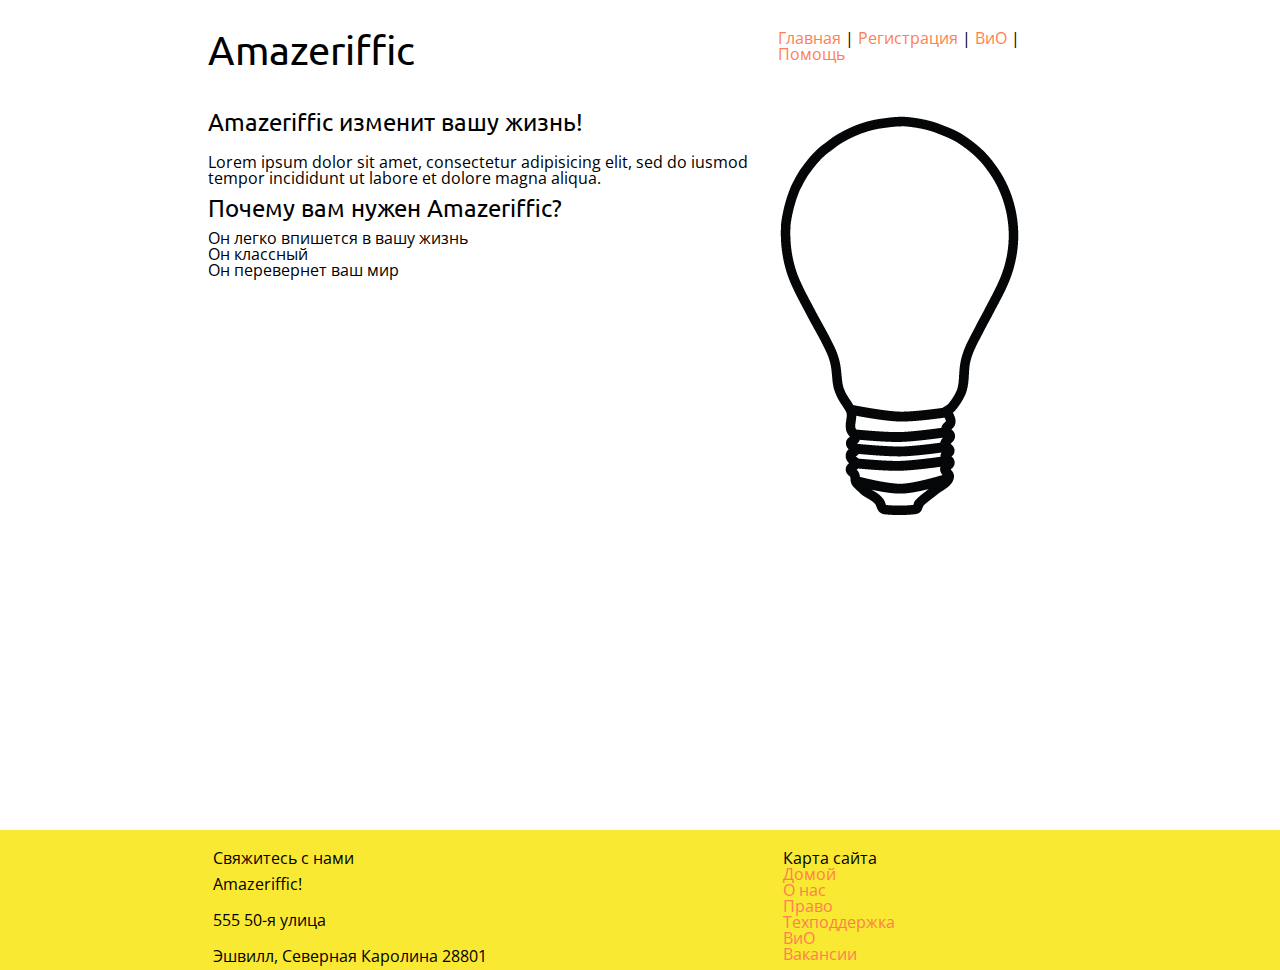
<file: Amazeriffic/index.html>
<!doctype html>
<html>
   <head>
     <title>Amazeriffic</title>
     <link rel="stylesheet" type="text/css" href="reset.css">
    <link rel="stylesheet" type="text/css" href="style.css">
    <link href="https://fonts.googleapis.com/css?family=Ubuntu" rel="stylesheet">
    <link href="https://fonts.googleapis.com/css?family=Open+Sans" rel="stylesheet">
   </head>

   <body>
     <header>
        <div class="container">
        <h1>Amazeriffic</h1>
        <nav>
        <a href="index.html">Главная</a> |
        <a href="#">Регистрация</a> |
        <a href="faq.html">ВиО</a> |
        <a href="#">Помощь</a>
        </nav>
    </div>
     </header>

     <main>
        <div class="container">
            <div class="content"><h2>Amazeriffic изменит вашу жизнь!</h2>
            <p>Lorem ipsum dolor sit amet, consectetur adipisicing elit, sed do
            iusmod tempor incididunt ut labore et dolore magna aliqua.</p>
            <h3>Почему вам нужен Amazeriffic?</h3>
            <ul>
            <li>Он легко впишется в вашу жизнь</li>
            <li>Он классный</li>
            <li>Он перевернет ваш мир</li>
            </ul></div>
        <div class="lightbulb"><img src="lightbulb.png" alt="Изображение лампочки"></div>
        </div>
     </main>

	 <footer>
        <div class="container">
		<div class="contact">
		<h5>Свяжитесь с нами</h5>
		<p>Amazeriffic!</p>
		<p>555 50-я улица</p>
		<p>Эшвилл, Северная Каролина 28801</p>
		</div>
		<div class="sitemap">
		<h5>Карта сайта</h5>
		<ul>
		<li><a href="#">Домой</a></li>
		<li><a href="#">О нас</a></li>
		<li><a href="#">Право</a></li>
		<li><a href="#">Техподдержка</a></li>
		<li><a href="#">ВиО</a></li>
		<li><a href="#">Вакансии</a></li>
		</ul>
		</div></div>
	 </footer>

   </body>
</html>
</file>
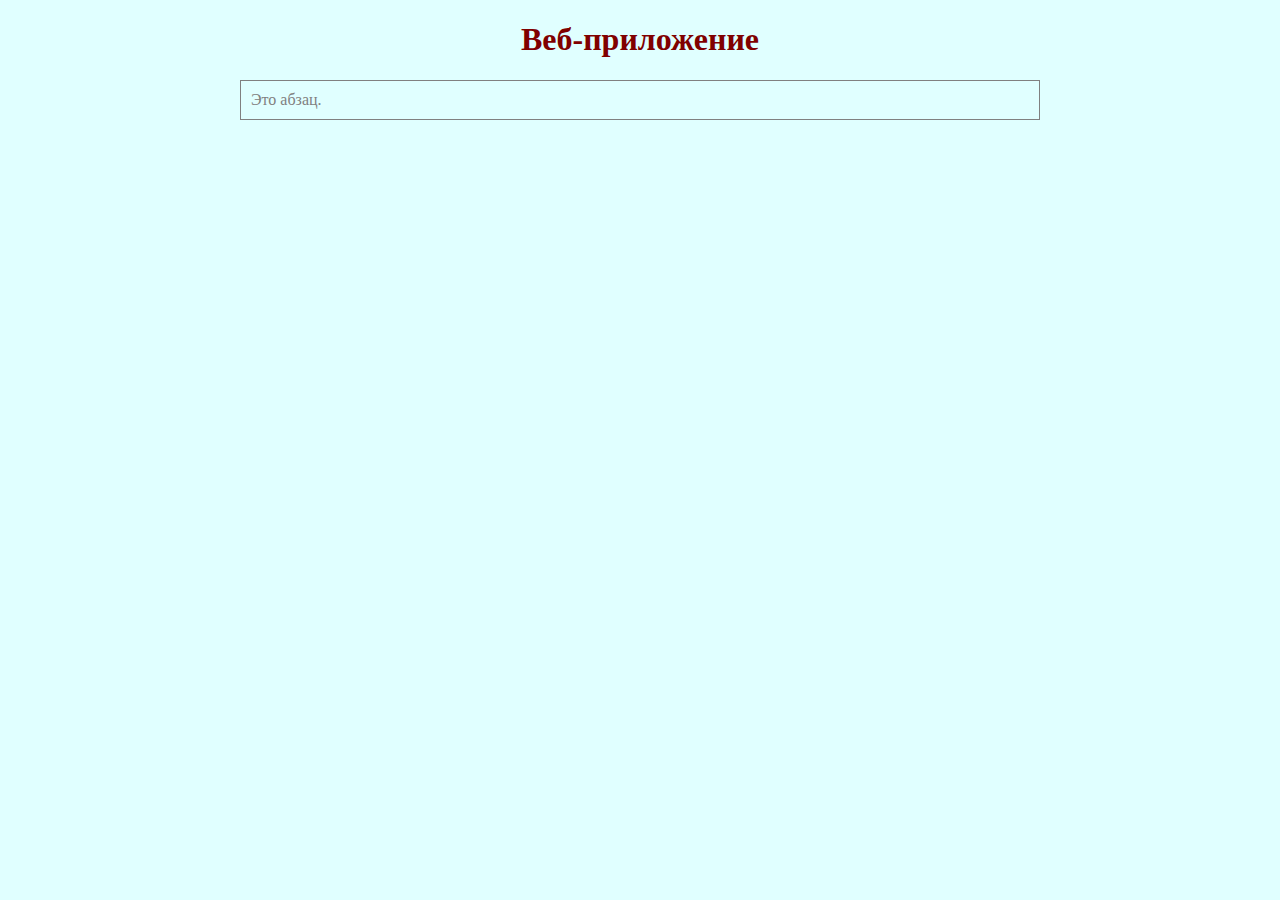
<file: Chapter3/index.html>
<!doctype html>
<html>
<head>
<title>Мое первое веб-приложение</title>
<link href="style.css" rel="stylesheet" type="text/css">
</head>
<body>
<h1>Веб-приложение</h1>
<p>Это абзац.</p>
</body>
</html>
</file>
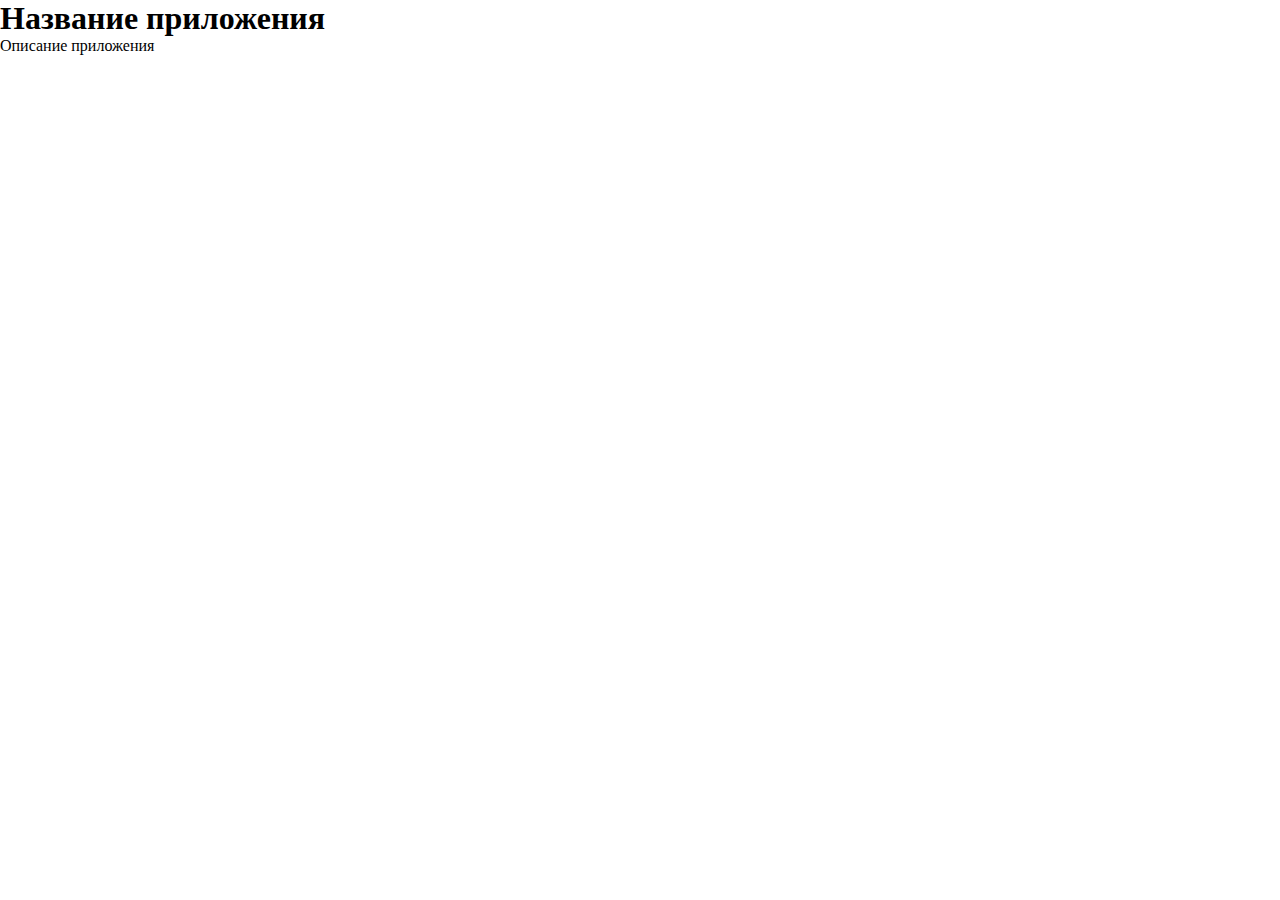
<file: Chapter4/index.html>
<!doctype html>
<html>
<head>
<title>Название приложения</title>
<link href="style.css" rel="stylesheet" type="text/css">
</head>
<body>
<h1>Название приложения</h1>
<p>Описание приложения</p>
<script src="http://code.jquery.com/jquery-2.0.3.min.js"></script>
<script src="app.js"></script>
</body>
</html>
</file>
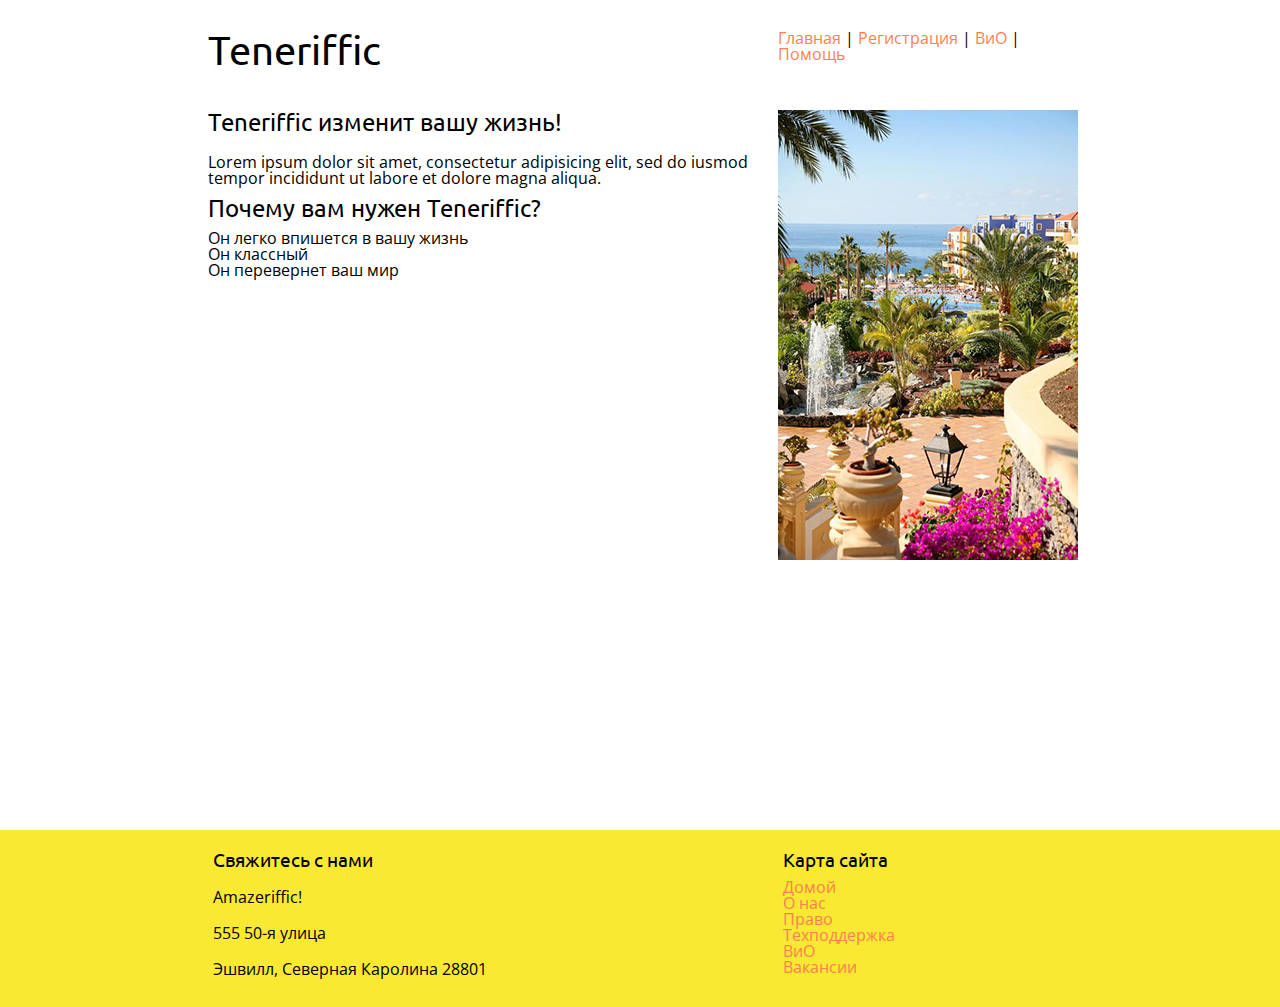
<file: Teneriffic/index.html>
<!doctype html>
<html>
   <head>
     <title>Teneriffic</title>
     <link rel="stylesheet" type="text/css" href="reset.css">
    <link rel="stylesheet" type="text/css" href="style.css">
    <link href="https://fonts.googleapis.com/css?family=Ubuntu" rel="stylesheet">
    <link href="https://fonts.googleapis.com/css?family=Open+Sans" rel="stylesheet">
   </head>

   <body>
     <header>
        <div class="container">
        <h1>Teneriffic</h1>
        <nav>
        <a href="index.html">Главная</a> |
        <a href="#">Регистрация</a> |
        <a href="faq.html">ВиО</a> |
        <a href="#">Помощь</a>
        </nav>
    </div>
     </header>

     <main>
        <div class="container">
            <div class="content"><h2>Teneriffic изменит вашу жизнь!</h2>
            <p>Lorem ipsum dolor sit amet, consectetur adipisicing elit, sed do
            iusmod tempor incididunt ut labore et dolore magna aliqua.</p>
            <h3>Почему вам нужен Teneriffic?</h3>
            <ul>
            <li>Он легко впишется в вашу жизнь</li>
            <li>Он классный</li>
            <li>Он перевернет ваш мир</li>
            </ul></div>
        <div class="lightbulb"><img src="teneriffic.jpg" alt="Изображение лампочки"></div>
        </div>
     </main>

	 <footer>
        <div class="container">
		<div class="contact">
		<h5>Свяжитесь с нами</h5>
		<p>Amazeriffic!</p>
		<p>555 50-я улица</p>
		<p>Эшвилл, Северная Каролина 28801</p>
		</div>
		<div class="sitemap">
		<h5>Карта сайта</h5>
		<ul>
		<li><a href="#">Домой</a></li>
		<li><a href="#">О нас</a></li>
		<li><a href="#">Право</a></li>
		<li><a href="#">Техподдержка</a></li>
		<li><a href="#">ВиО</a></li>
		<li><a href="#">Вакансии</a></li>
		</ul>
		</div></div>
	 </footer>

   </body>
</html>
</file>
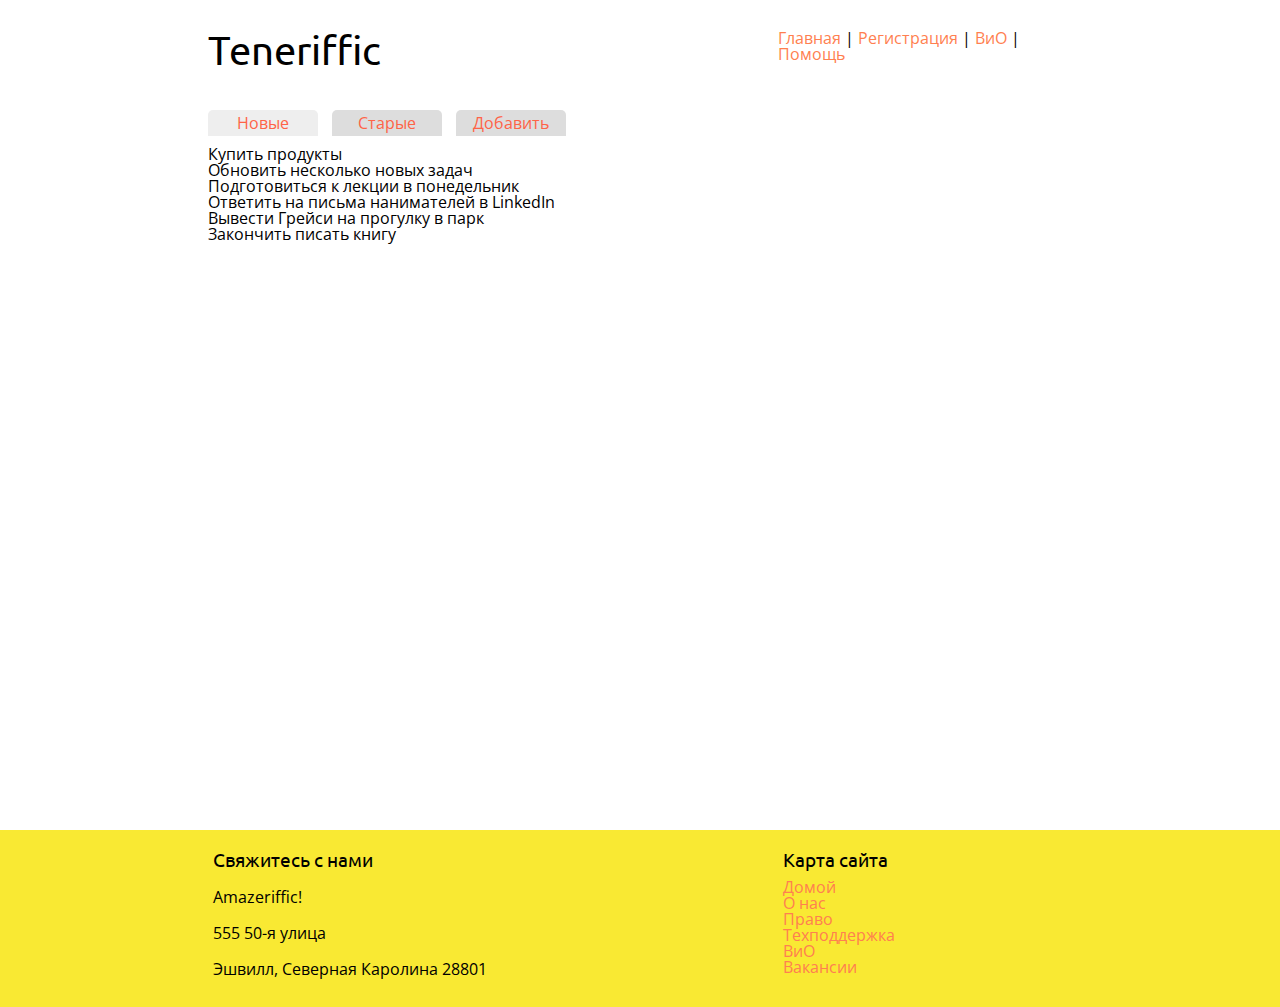
<file: Teneriffic2/index.html>
<!doctype html>
<html>
   <head>
     <title>Teneriffic</title>
     <link rel="stylesheet" type="text/css" href="stylesheets/reset.css">
    <link rel="stylesheet" type="text/css" href="stylesheets/style.css">
    <link href="https://fonts.googleapis.com/css?family=Ubuntu" rel="stylesheet">
    <link href="https://fonts.googleapis.com/css?family=Open+Sans" rel="stylesheet">
   </head>

   <body>
     <header>
        <div class="container">
        <h1>Teneriffic</h1>
        <nav>
        <a href="index.html">Главная</a> |
        <a href="#">Регистрация</a> |
        <a href="faq.html">ВиО</a> |
        <a href="#">Помощь</a>
        </nav>
    </div>
     </header>

     <main>
      <div class="container">
            <div class="tabs">
                <a href=""><span class="active">Новые</span></a>
                <a href=""><span>Старые</span></a>
                <a href=""><span>Добавить</span></a>
            </div>
   
        <div class="content">
            <ul>
                <li>Купить продукты</li>
                <li>Обновить несколько новых задач</li>
                <li>Подготовиться к лекции в понедельник</li>
                <li>Ответить на письма нанимателей в LinkedIn</li>
                <li>Вывести Грейси на прогулку в парк</li>
                <li>Закончить писать книгу</li>
            </ul>
        </div>
    </div>

     </main>

	 <footer>
        <div class="container">
		<div class="contact">
		<h5>Свяжитесь с нами</h5>
		<p>Amazeriffic!</p>
		<p>555 50-я улица</p>
		<p>Эшвилл, Северная Каролина 28801</p>
		</div>
		<div class="sitemap">
		<h5>Карта сайта</h5>
		<ul>
		<li><a href="#">Домой</a></li>
		<li><a href="#">О нас</a></li>
		<li><a href="#">Право</a></li>
		<li><a href="#">Техподдержка</a></li>
		<li><a href="#">ВиО</a></li>
		<li><a href="#">Вакансии</a></li>
		</ul>
		</div></div>
	 </footer>
<script src="http://code.jquery.com/jquery-2.0.3.min.js"></script>
<script src="scripts/app1.js"></script>
   </body>
</html>
</file>
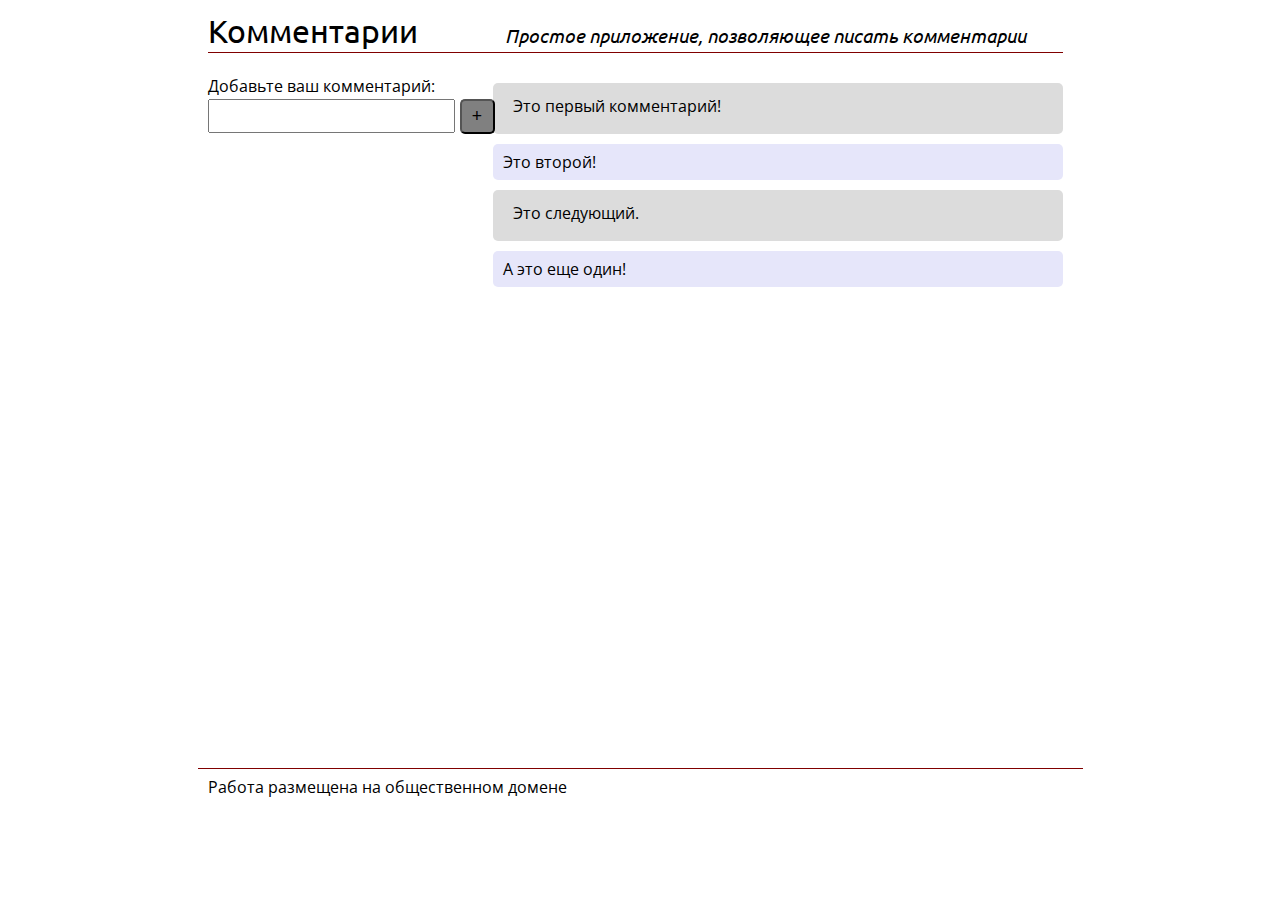
<file: Chapter4/Example2/index.html>
<!doctype html>
<html>
<head>
<title>Простое приложение</title>
    <link rel="stylesheet" type="text/css" href="reset.css">
	<link href="style.css" rel="stylesheet" type="text/css">
	<link href="https://fonts.googleapis.com/css?family=Ubuntu" rel="stylesheet">
    <link href="https://fonts.googleapis.com/css?family=Open+Sans" rel="stylesheet">
</head>

<body>
<header>
        <div class="container">
        <h1>Комментарии <small>Простое приложение, позволяющее писать комментарии</small></h1>
        
 </div>       
</header>

<main>
	<div class="container">
		<!-- обратите внимание: здесь для названия класса css, содержащего
		несколько слов, мы используем тире, это соглашение CSS -->
		<section class="comment-input">
		<p>Добавьте ваш комментарий:</p>
		<input type="text"><button>+</button>
		</section>

		<section class="comments">
		<p>Это первый комментарий!</p>
		<p>Это второй!</p>
		<p>Это следующий.</p>
		<p>А это еще один!</p>
		</section>
	</div>
</main>

<footer>
	        <div class="container">
	        <p>Работа размещена на общественном домене</p>
	        </div>
</footer>

<script src="http://code.jquery.com/jquery-2.0.3.min.js"></script>
<script src="app.js"></script>
</body>
</html>
</file>
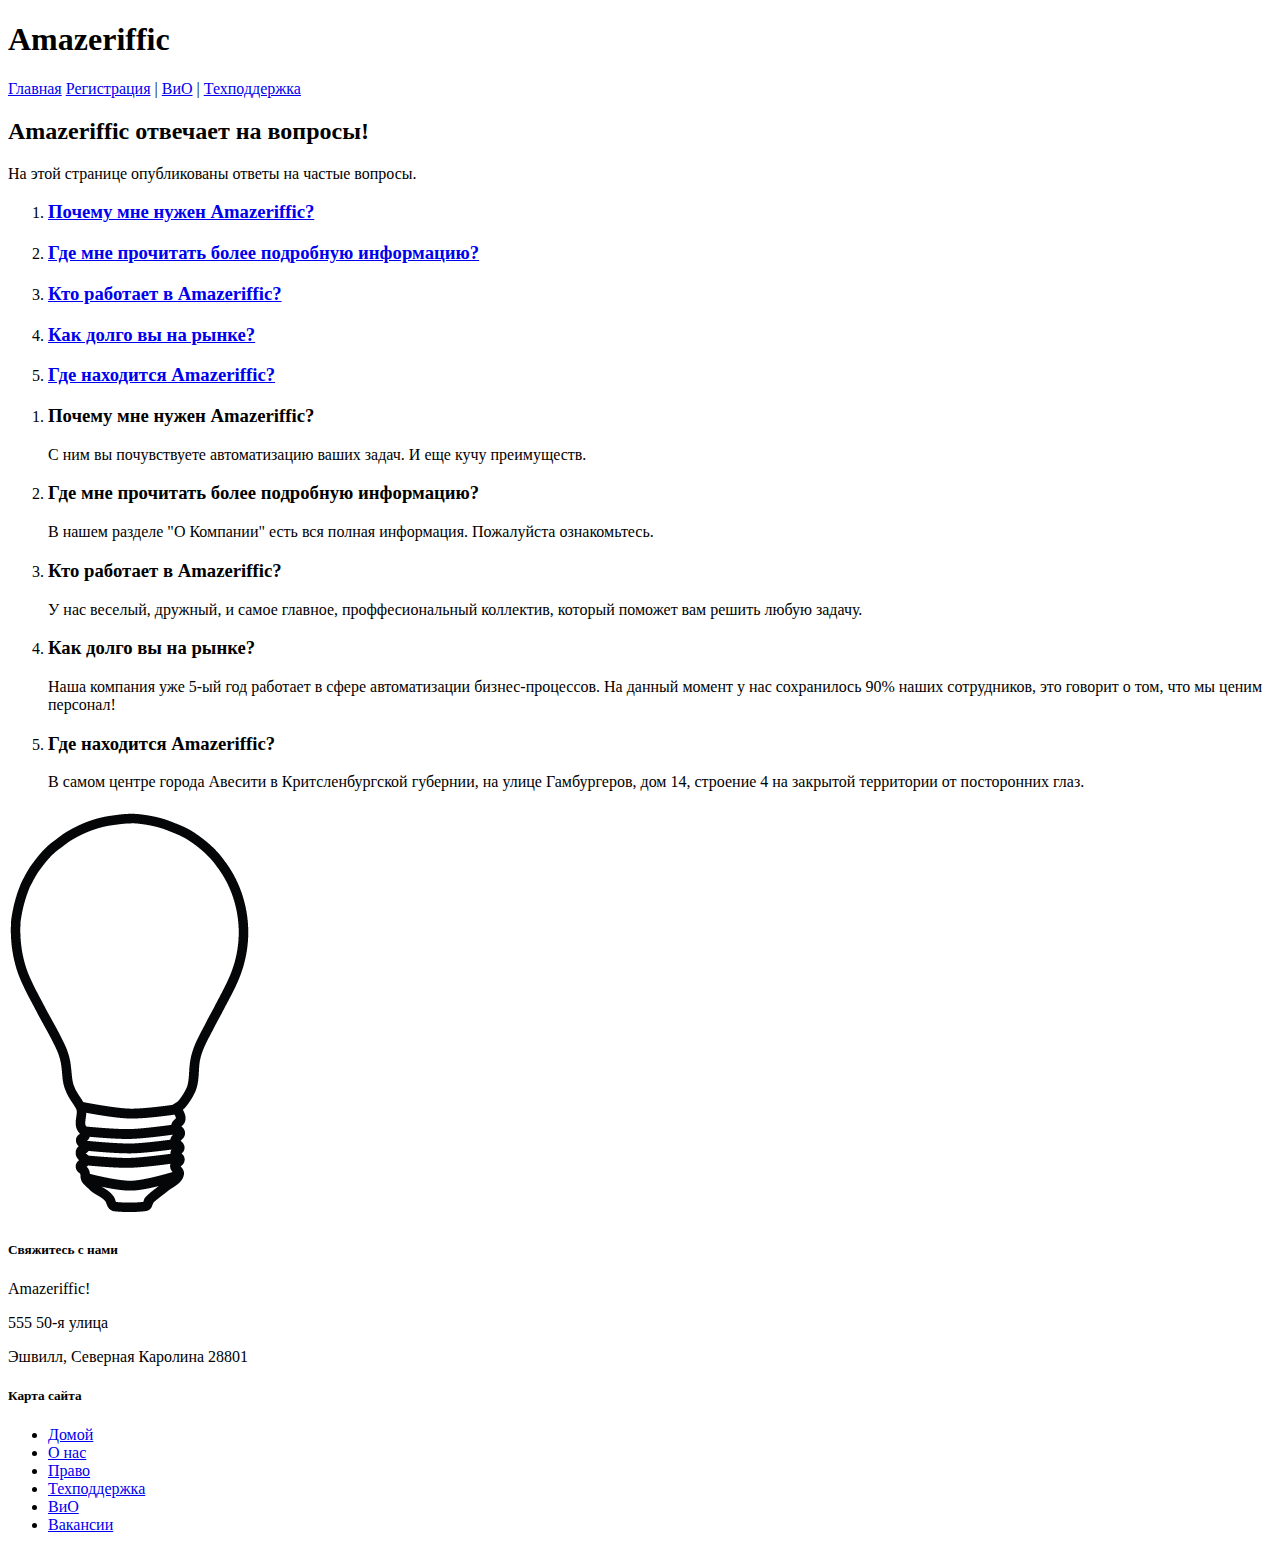
<file: Amazeriffic/faq.html>
<!doctype html>
<html>
   <head>
     <title>Amazeriffic</title>
   </head>

   <body>
     <header>
        <h1>Amazeriffic</h1>
        <nav>
        <a href="index.html">Главная</a>
        <a href="#">Регистрация</a> |
	    <a href="faq.html">ВиО</a> |
        <a href="#">Техподдержка</a>
        </nav>
     </header>

     <main>
        <h2>Amazeriffic отвечает на вопросы!</h2>
        <p>На этой странице опубликованы ответы на частые вопросы.</p>
        <ol>
            <li><h3><a href=#1>Почему мне нужен Amazeriffic?</a></h3></li>
             <li><h3><a href=#2>Где мне прочитать более подробную информацию?</a></h3>
             </li>
              <li><h3><a href=#3>Кто работает в Amazeriffic?</a></h3></li>
               <li><h3><a href=#4>Как долго вы на рынке?</a></h3></li>
                <li><h3><a href=#5>Где находится Amazeriffic?</a></h3></li>
        </ol>
        <ol>
        <li id="1"><h3>Почему мне нужен Amazeriffic?</h3>
            <p>С ним вы почувствуете автоматизацию ваших задач. И еще кучу преимуществ.</p></li>
        <li id="2"><h3>Где мне прочитать более подробную информацию?</h3>
            <p>В нашем разделе "О Компании" есть вся полная информация. Пожалуйста ознакомьтесь.</p></li>
        <li id="3"><h3>Кто работает в  Amazeriffic?</h3>
            <p>У нас веселый, дружный, и самое главное, проффесиональный коллектив, который поможет вам решить любую задачу.</p></li>
        <li id="4"><h3>Как долго вы на рынке?</h3>
            <p>Наша компания уже 5-ый год работает в сфере автоматизации бизнес-процессов. На данный момент у нас сохранилось 90% наших сотрудников, это говорит о том, что мы ценим персонал!</p></li>
        <li id="5"><h3>Где находится Amazeriffic?</h3>
            <p>В самом центре города Авесити в Критсленбургской губернии, на улице Гамбургеров, дом 14, строение 4 на закрытой территории от посторонних глаз.</p></li>
        </ol>
        <img src="lightbulb.png" alt="Изображение лампочки">
     </main>

	 <footer>
		<div class="contact">
		<h5>Свяжитесь с нами</h5>
		<p>Amazeriffic!</p>
		<p>555 50-я улица</p>
		<p>Эшвилл, Северная Каролина 28801</p>
		</div>
		<div class="sitemap">
		<h5>Карта сайта</h5>
		<ul>
		<li><a href="#">Домой</a></li>
		<li><a href="#">О нас</a></li>
		<li><a href="#">Право</a></li>
		<li><a href="#">Техподдержка</a></li>
		<li><a href="#">ВиО</a></li>
		<li><a href="#">Вакансии</a></li>
		</ul>
		</div>
	 </footer>

   </body>
</html>
</file>
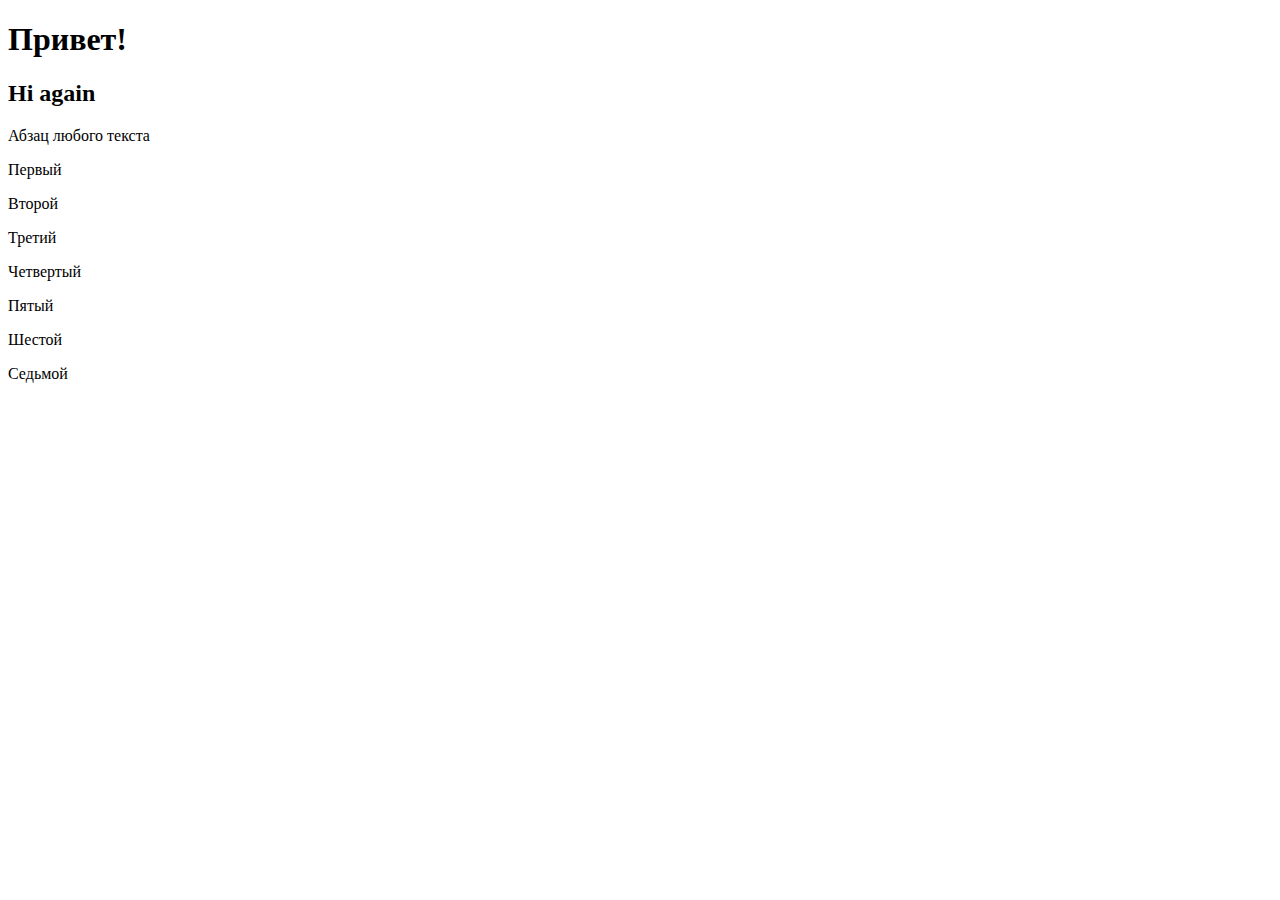
<file: Amazeriffic/index2.html>
<!doctype html>
<html>
	<head>
	</head>
	<body>
		<h1>Привет!</h1>
		<h2 class="important">Hi again</h2>
		<p class="a">Абзац любого текста</p>
		<div class="relevant">
			<p class="a">Первый</p>
			<p class="a">Второй</p>
			<p>Третий</p>
			<p>Четвертый</p>
			<p class="a">Пятый</p>
			<p class="a">Шестой</p>
			<p>Седьмой</p>
		</div>
	</body>
</html>
</file>
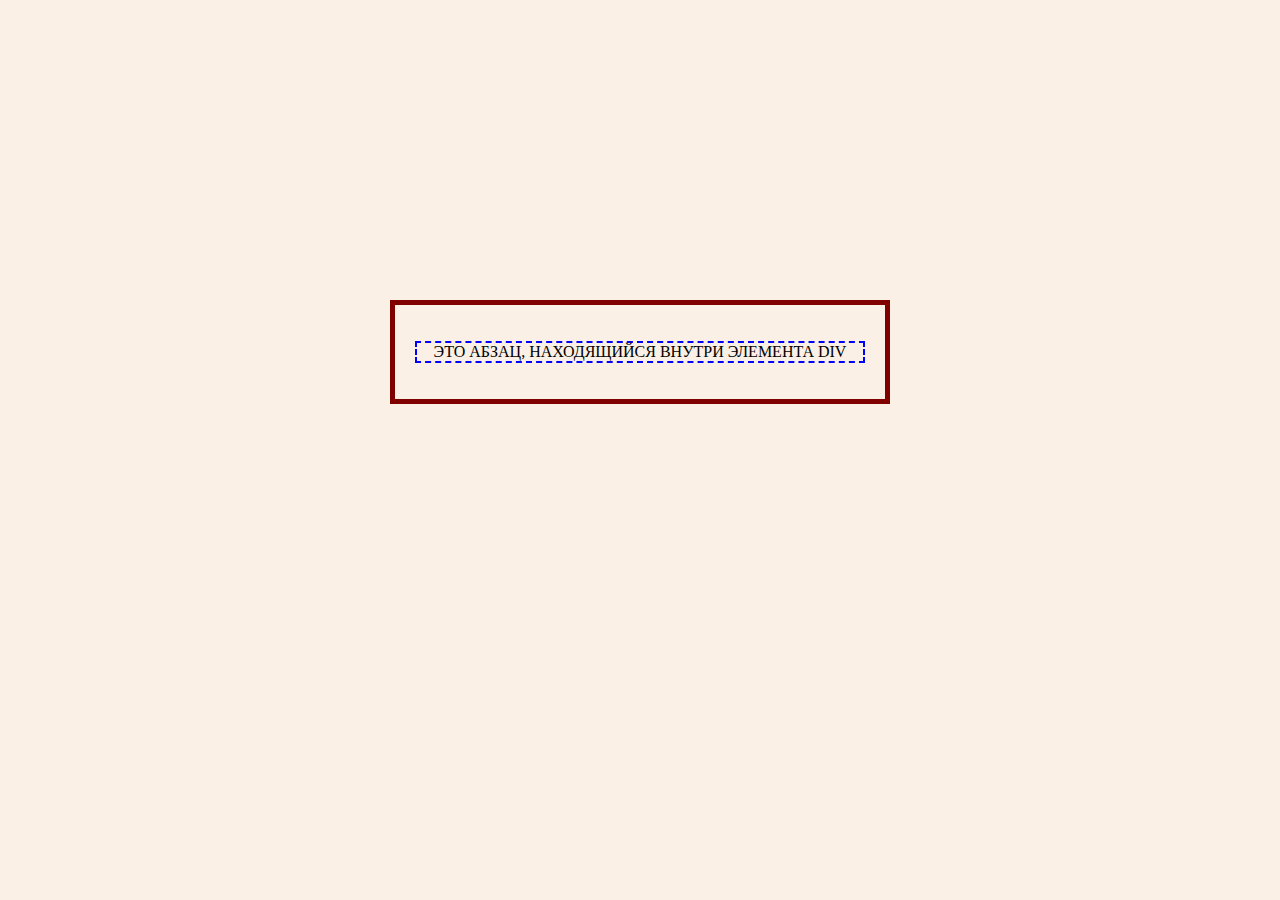
<file: Chapter3/margin_border_padding.html>
<!doctype html>
<html>
<head>
<title>Глава 3 — Пример границ, отступов и полей</title>
<link href="margin_border_padding.css" rel="stylesheet" type="text/css">
</head>
<body>
<div>
<p>ЭТО АБЗАЦ, НАХОДЯЩИЙСЯ ВНУТРИ ЭЛЕМЕНТА DIV</p>
</div>
</body>
</html>
</file>
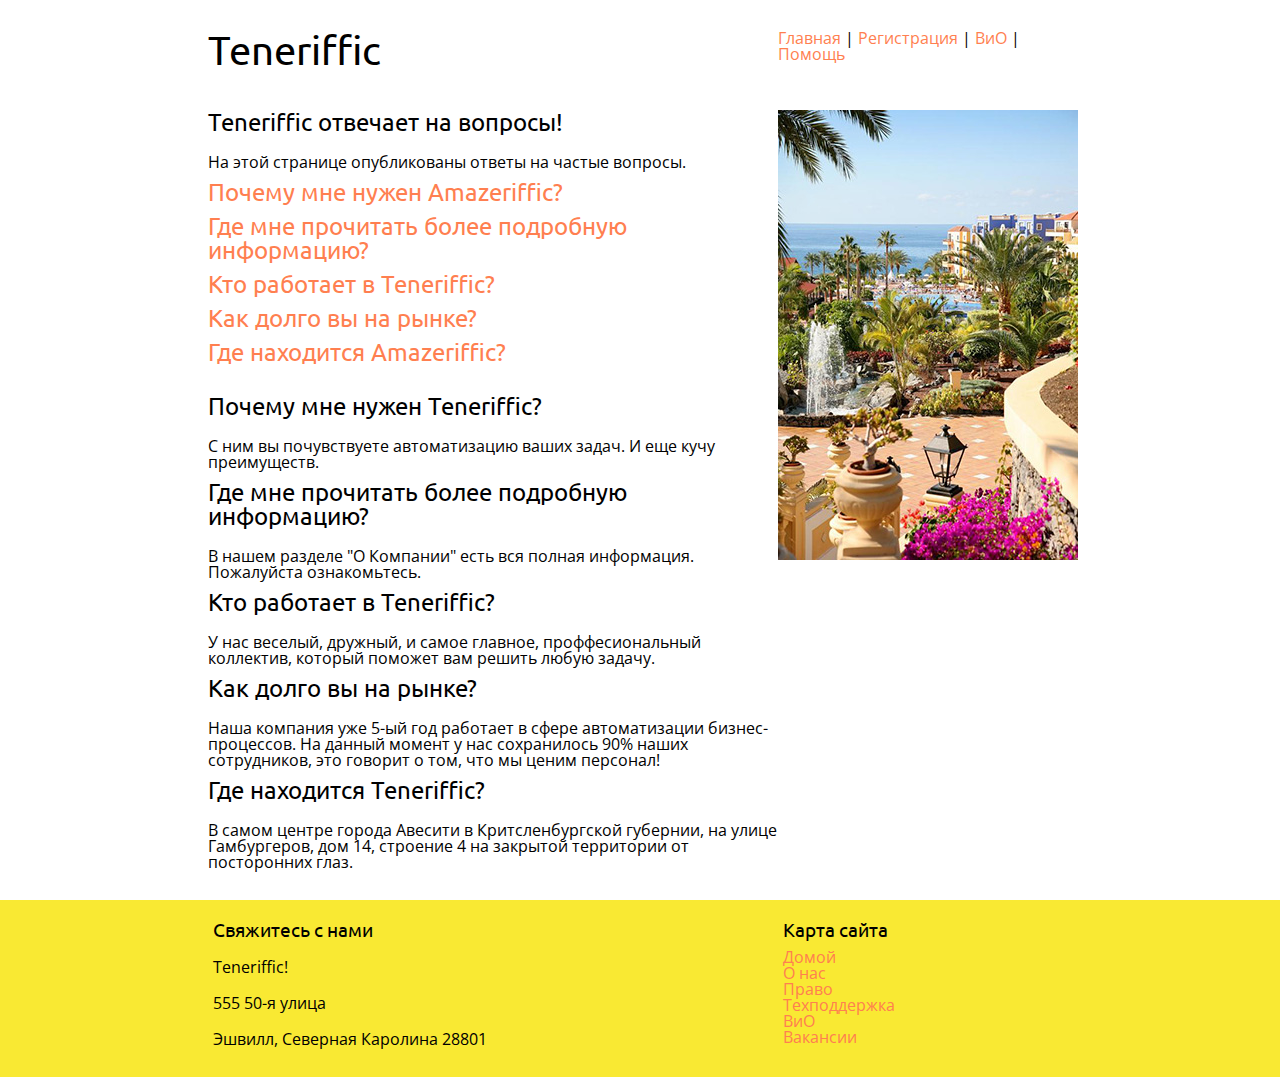
<file: Teneriffic/faq.html>
<!doctype html>
<html>
   <head>
     <title>Teneriffic-FAQ</title>
     <link rel="stylesheet" type="text/css" href="reset.css">
    <link rel="stylesheet" type="text/css" href="style.css">
    <link href="https://fonts.googleapis.com/css?family=Ubuntu" rel="stylesheet">
    <link href="https://fonts.googleapis.com/css?family=Open+Sans" rel="stylesheet">
   </head>

   <body>
     <header>
        <div class="container">
        <h1>Teneriffic</h1>
        <nav>
        <a href="index.html">Главная</a> |
        <a href="#">Регистрация</a> |
        <a href="faq.html">ВиО</a> |
        <a href="#">Помощь</a>
        </nav>
     </header>

     <main>
             <div class="container">
            <div class="content"> <h2>Teneriffic отвечает на вопросы!</h2>
        <p>На этой странице опубликованы ответы на частые вопросы.</p>
        <div class="faq-href"><ol>
            <li><h3><a href=#1>Почему мне нужен Amazeriffic?</a></h3></li>
             <li><h3><a href=#2>Где мне прочитать более подробную информацию?</a></h3>
             </li>
              <li><h3><a href=#3>Кто работает в Teneriffic?</a></h3></li>
               <li><h3><a href=#4>Как долго вы на рынке?</a></h3></li>
                <li><h3><a href=#5>Где находится Amazeriffic?</a></h3></li>
        </ol>
        </div>

        <div class="faq">
        <ol>
        <li id="1"><h3>Почему мне нужен Teneriffic?</h3>
            <p>С ним вы почувствуете автоматизацию ваших задач. И еще кучу преимуществ.</p></li>
        <li id="2"><h3>Где мне прочитать более подробную информацию?</h3>
            <p>В нашем разделе "О Компании" есть вся полная информация. Пожалуйста ознакомьтесь.</p></li>
        <li id="3"><h3>Кто работает в  Teneriffic?</h3>
            <p>У нас веселый, дружный, и самое главное, проффесиональный коллектив, который поможет вам решить любую задачу.</p></li>
        <li id="4"><h3>Как долго вы на рынке?</h3>
            <p>Наша компания уже 5-ый год работает в сфере автоматизации бизнес-процессов. На данный момент у нас сохранилось 90% наших сотрудников, это говорит о том, что мы ценим персонал!</p></li>
        <li id="5"><h3>Где находится Teneriffic?</h3>
            <p>В самом центре города Авесити в Критсленбургской губернии, на улице Гамбургеров, дом 14, строение 4 на закрытой территории от посторонних глаз.</p></li>
        </ol></div>
        </div>
               <div class="lightbulb"> <img src="teneriffic.jpg" alt="Изображение лампочки">
               </div>
     </main>

     <footer>
        <div class="container">
        <div class="contact">
        <h5>Свяжитесь с нами</h5>
        <p>Teneriffic!</p>
        <p>555 50-я улица</p>
        <p>Эшвилл, Северная Каролина 28801</p>
        </div>
        <div class="sitemap">
        <h5>Карта сайта</h5>
        <ul>
        <li><a href="#">Домой</a></li>
        <li><a href="#">О нас</a></li>
        <li><a href="#">Право</a></li>
        <li><a href="#">Техподдержка</a></li>
        <li><a href="#">ВиО</a></li>
        <li><a href="#">Вакансии</a></li>
        </ul>
        </div></div>
     </footer>

   </body>
</html>
</file>
<file: Amazeriffic/style.css>
body {	
background: white;

}

a {
	color: coral;
	text-decoration: none;
}

a:visited{
	color:tomato;
}

a:hover {
	text-decoration: underline;
}

a:active {
	text-decoration: none;
}

p{
padding-top: 10px;
padding-bottom: 10px;
}

header, main, footer {
min-width: 855px;
padding: 20px 20px 10px 10px;
margin-top: 10px;
}

header .container, main .container, footer .container {
max-width: 855px;
margin: auto;
}

header {
background: white;
overflow: auto;
}

h1 {
float: left;
width: 570px;
font-family: 'Ubuntu', sans-serif;
font-size: 2.5em;

}


h2,h3,h4 {
font-family: 'Ubuntu', sans-serif;
padding-bottom: 10px;
font-size: 1.5em;
}

header nav {
float: right;
width: 285px;
font-family: 'Open Sans', sans-serif;

}

main {
overflow: auto;
background: white;
font-family: 'Open Sans', sans-serif;
min-height: 700px;

}

main .content {
	float: left;
	width: 570px;
}
main .lightbulb {
	float: right;
	width: 285px;
}

footer {
	font-family: 'Open Sans', sans-serif;
	overflow: auto;
	padding: 20px 20px;
	min-height: 100px;
	max-height: 100px;
	background: #f9e933;

}

footer .contact {
		float: left;
	width: 570px;
}

footer .sitemap {
		float: right;
	width: 285px;
}
</file>
<file: Chapter3/style.css>
/* Тело страницы */
body {
background: lightcyan; /* Цвет фона */
width: 800px;  /* Ширина */
margin: auto; /* Величина отступа от каждого края элемента */
}
/* Все заголовки страницы */
h1 {
color: maroon;
text-align: center; /* Определяет горизонтальное выравнивание текста в пределах элемента.*/
}
/* Все абзацы страницы*/
p {
color: gray;
border: 1px solid gray; /* Универсальное свойство border позволяет одновременно установить толщину, стиль и цвет границы вокруг элемента. */
padding: 10px; /* Устанавливает значение полей вокруг содержимого элемента. Полем называется расстояние от внутреннего края рамки элемента до воображаемого прямоугольника, ограничивающего его содержимое (рис. 1). */
}
</file>
<file: Chapter4/style.css>
* {
margin: 0;
padding: 0;
}
</file>
<file: Teneriffic/style.css>
body {	
background: white;

}

a {
	color: coral;
	text-decoration: none;
}

a:visited{
	color:tomato;
}

a:hover {
	text-decoration: underline;
}

a:active {
	text-decoration: none;
}

p{
padding-top: 10px;
padding-bottom: 10px;
}

header, main, footer {
min-width: 855px;
padding: 20px 20px 10px 10px;
margin-top: 10px;
}

header .container, main .container, footer .container {
max-width: 855px;
margin: auto;
}

header {
background: white;
overflow: auto;
}

h1 {
float: left;
width: 570px;
font-family: 'Ubuntu', sans-serif;
font-size: 2.5em;

}


h2,h3,h4 {
font-family: 'Ubuntu', sans-serif;
padding-bottom: 10px;
font-size: 1.5em;
}

h5 {
font-family: 'Ubuntu', sans-serif;
padding-bottom: 10px;
font-size: 1.2em;
}

header nav {
float: right;
width: 285px;
font-family: 'Open Sans', sans-serif;

}

main {
overflow: auto;
background: white;
font-family: 'Open Sans', sans-serif;
min-height: 700px;

}

main .content {
	float: left;
	width: 570px;
}
main .lightbulb {
	float: right;
	width: 285px;
}

main .faq {
	 padding-top: 20px;
}

main .faq-href {
	padding: 0px;
}

footer {
	font-family: 'Open Sans', sans-serif;
	overflow: auto;
	padding: 20px 20px;
	min-height: 100px;
	max-height: 200px;
	background: #f9e933;

}

footer .contact {
		float: left;
	width: 570px;
}

footer .sitemap {
		float: right;
	width: 285px;
}

footer ul {
 padding-top: 0px;
}
</file>
<file: Teneriffic2/stylesheets/style.css>
body {	
background: white;

}

a {
	color: coral;
	text-decoration: none;
}

a:visited{
	color:tomato;
}

a:hover {
	text-decoration: underline;
}

a:active {
	text-decoration: none;
}

p{
padding-top: 10px;
padding-bottom: 10px;
}

header, main, footer {
min-width: 855px;
padding: 20px 20px 10px 10px;
margin-top: 10px;
}

header .container, main .container, footer .container {
max-width: 855px;
margin: auto;
}

header {
background: white;
overflow: auto;
}

h1 {
float: left;
width: 570px;
font-family: 'Ubuntu', sans-serif;
font-size: 2.5em;

}


h2,h3,h4 {
font-family: 'Ubuntu', sans-serif;
padding-bottom: 10px;
font-size: 1.5em;
}

h5 {
font-family: 'Ubuntu', sans-serif;
padding-bottom: 10px;
font-size: 1.2em;
}

header nav {
float: right;
width: 285px;
font-family: 'Open Sans', sans-serif;

}

.tabs a span {
display: inline-block;
border-radius: 5px 5px 0 0;
width: 100px;
margin-right: 10px;
text-align: center;
background: #ddd;
padding: 5px;
}

.tabs a span.active {
background: #eee;
}

main {
overflow: auto;
background: white;
font-family: 'Open Sans', sans-serif;
min-height: 700px;

}

main .content {
	float: left;
	width: 570px;
	padding-top: 10px;
}
main .lightbulb {
	float: right;
	width: 285px;
}

main .faq {
	 padding-top: 20px;
}

main .faq-href {
	padding: 0px;
}

footer {
	font-family: 'Open Sans', sans-serif;
	overflow: auto;
	padding: 20px 20px;
	min-height: 100px;
	max-height: 200px;
	background: #f9e933;

}

footer .contact {
		float: left;
	width: 570px;
}

footer .sitemap {
		float: right;
	width: 285px;
}

footer ul {
 padding-top: 0px;
}
</file>
<file: Chapter4/Example2/style.css>
* {
margin: 0;
padding: 0;
}

body {	
background: white;
font-family: 'Open Sans', sans-serif;
}

p{
padding-top: 5px;
padding-bottom: 5px;
}

header, main, footer {
min-width: 855px;
padding: 5px 20px 10px 10px;
margin-top: 10px;


}

header .container, main .container, footer .container {
max-width: 855px;
margin: auto;
}

   h1 {
   	float: left;
   	width: 855px;
   	font-family: 'Ubuntu', sans-serif;
    font-size: 200%; /* Размер шрифта */
    border-bottom: 1px solid maroon; /* Параметры линии под текстом */
    font-weight: normal; /* Убираем жирное начертание */
    padding-bottom: 5px; /* Расстояние от текста до линии */
   }
   small {
   	font-size: 60%;
   	padding-left: 80px;
   	font-weight: normal;
   	font-style: italic;
   }

main {
overflow: auto;
background: white;
font-family: 'Open Sans', sans-serif;
min-height: 700px;

}

main .comments {
	padding-top: 25px;
	float: right;
	width: 570px;
	
}
main .comment-input {
	padding-top: 15px;
	float: left;
	width: 270px;
	
}

.comments p:nth-child(even) {
background: lavender;
border-radius: 5px;
padding: 10px 10px 10px 10px;
margin-bottom: 10px;

}
.comments p:nth-child(odd) {
background: gainsboro;
border-radius: 5px;
padding: 15px 15px 20px 20px;
margin-bottom: 10px;
}

input {
	min-height: 30px;
	min-width: 200px;
	font-family: 'Open Sans', sans-serif;
	font-size: 120%;
}

button {
	width: 35px;
	height: 35px;
	border-radius: 5px;
	background: gray;
	font-size: 110%;
	margin-left: 5px;
	float: right;
	position: absolute;


}



footer {
	font-family: 'Open Sans', sans-serif;
	overflow: auto;
	width: 855px;
	float: inherit;
	border-top: 1px solid maroon;
    margin: auto;

}
</file>
<file: Chapter3/margin_border_padding.css>
body {
background: linen;
width: 500px;
margin: 300px auto;
}
div {
border: 5px solid maroon;
text-align: center;
padding: 20px;
}
p {
border: 2px dashed blue;
}
</file>
